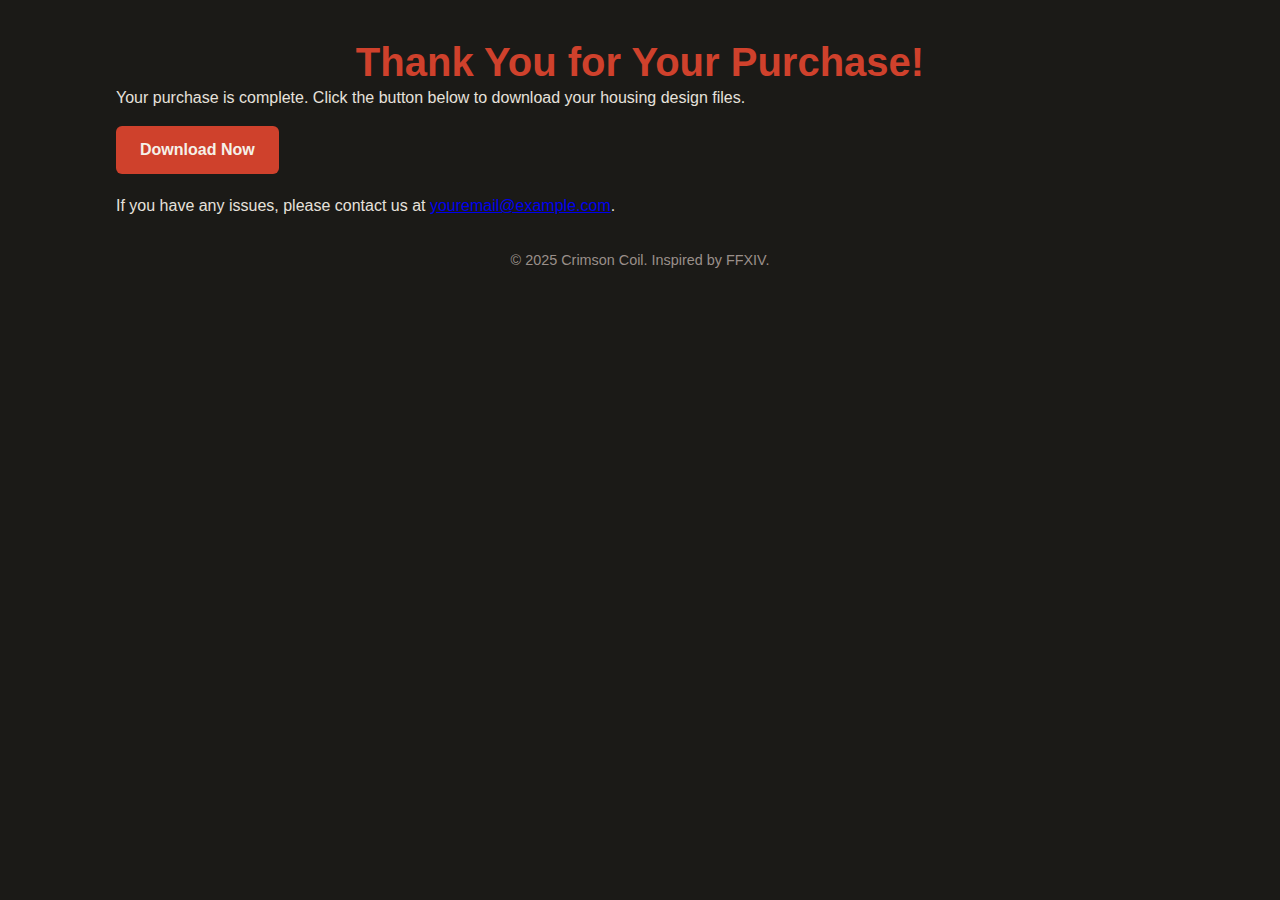
<file: download.html>
<!DOCTYPE html>
<html lang="en">
    <head>
        <meta charset="UTF-8" />
        <meta name="viewport" content="width=device-width, initial-scale=1" />
        <title>Thank You - Crimson Coil</title>
        <link rel="stylesheet" href="style.css" />
        <meta name="robots" content="noindex,nofollow" />
    </head>
    <body>
        <header class="site-header">
            <h1>Thank You for Your Purchase!</h1>
        </header>

        <main>
            <section class="download-info">
                <p>Your purchase is complete. Click the button below to download your housing design files.</p>
                <a href="files/moonstone_hollow.zip" download class="btn btn-primary">Download Now</a>
                <p>If you have any issues, please contact us at <a href="mailto:youremail@example.com">youremail@example.com</a>.</p>
            </section>
        </main>

        <footer>
            <p>© 2025 Crimson Coil. Inspired by FFXIV.</p>
        </footer>
    </body>
</html>
</file>
<file: style.css>
:root {
  --background-color: #1b1a17;          /* Dark warm gray-black for background */
  --text-color: #e6e1dc;                /* Soft off-white for body text */
  --header-footer-text-color: #9a8f8a; /* Muted warm gray for footer text */
  --primary-color: #cf412c;             /* Crimson red — main brand color */
  --primary-color-hover: #9c2e1f;       /* Darker crimson for hover states */
  --secondary-color: #e4b363;           /* Warm gold for highlights & accents */
  --button-text-color: #f5f1e9;         /* Light cream text on buttons */
  --nav-link-color: #f5f1e9;             /* Same as button text for nav links */
  --product-card-bg: #2f2e2b;           /* Dark charcoal card backgrounds */
  --product-card-border: #504c47;       /* Subtle border color for product cards */
  --product-card-tags-color: #b9a486;   /* Warm taupe for tags */
  --featured-product-bg: #2f2e2b;       /* Matches product cards */
  --featured-info-color: #a99a87;       /* Softer warm taupe for featured info */
  --carousel-btn-color: #f5f1e9;        /* Light cream for carousel buttons */
}

/* ================================
   🔧 Base & Reset
=================================== */
* {
  margin: 0;
  padding: 0;
  box-sizing: border-box;
}

body {
  background: var(--background-color);
  color: var(--text-color);
  font-family: 'Segoe UI', Roboto, sans-serif;
  max-width: 1080px;
  margin: 2rem auto;
  padding: 0 1rem;
  line-height: 1.5;
}

/* ================================
   🧭 Layout: Header & Footer
=================================== */
.site-header,
footer {
  text-align: center;
  margin-bottom: -10px;
}

h1 {
  font-size: 2.5rem;
  color: var(--primary-color);
  margin-bottom: 0.25rem;
}

.tagline {
  font-style: italic;
  color: var(--secondary-color);
}

footer p {
  margin-top: 2rem;
  font-size: 0.9rem;
  color: var(--header-footer-text-color);
}

/* ================================
   🧭 Navigation Bar
=================================== */
.site-nav {
  background-color: var(--primary-color);
  color: white;
  padding: 1rem;
  margin-bottom: 2rem;
  box-shadow: 0 2px 8px rgba(0,0,0,0.1);
}

.nav-content {
  display: flex;
  justify-content: space-between;
  align-items: center;
  margin: 0 auto;
}

.nav-brand {
  font-size: 1.25rem;
  font-weight: bold;
  color: white;
  text-decoration: none;
}

.nav-links a {
  margin-left: 1rem;
  color: var(--nav-link-color);
  text-decoration: none;
  font-weight: 500;
}

.nav-links a:hover {
  text-decoration: underline;
}

/* ================================
   🎯 Buttons
=================================== */
.btn {
  display: inline-block;
  background-color: var(--primary-color);
  color: var(--button-text-color);
  padding: 0.75rem 1.5rem;
  border-radius: 6px;
  text-decoration: none;
  font-weight: bold;
  margin-top: 1rem;
  margin-bottom: 20px;
}

.btn:hover {
  background-color: var(--primary-color-hover);
}

.filter-toggle {
  display: inline-block;
  background-color: var(--primary-color);
  color: white;
  font-weight: bold;
  padding: 0.5rem 1rem;
  border: none;
  border-radius: 6px;
  margin-bottom: 1rem;
  cursor: pointer;
}

.filter-toggle:hover {
  background-color: var(--primary-color-hover);
}

/* ================================
   🛒 Storefront Layout & Filters
=================================== */
.storefront-layout {
  display: flex;
  gap: 2rem;
  align-items: flex-start;
  justify-content: center;
}

#filter-sidebar {
  width: 200px;
  padding: 1rem;
  background: var(--product-card-bg);
  border-radius: 8px;
  box-shadow: 0 0 6px rgba(0,0,0,0.1);
  flex-shrink: 0;
}

#filter-sidebar h2 {
  font-size: 1.2rem;
  margin-bottom: 1rem;
}

#tag-filters label {
  display: block;
  margin-bottom: 0.5rem;
  font-size: 0.95rem;
  cursor: pointer;
}

#tag-filters details {
  margin-bottom: 1rem;
}

#tag-filters summary {
  font-weight: bold;
  cursor: pointer;
  margin-bottom: 0.5rem;
}

/* ================================
   🧱 Storefront Grid & Products
=================================== */
.storefront-grid {
  display: grid;
  grid-template-columns: 1fr;
  gap: 1.5rem;
  margin-bottom: 3rem;
}

@media (min-width: 769px) {
  .storefront-grid {
    grid-template-columns: repeat(2, 1fr);
  }
}

@media (min-width: 1024px) {
  .storefront-grid {
    grid-template-columns: repeat(3, 1fr);
  }
}

.product-card {
  background: var(--product-card-bg);
  border-radius: 8px;
  overflow: hidden;
  box-shadow: 0 0 0 0 rgba(0,0,0,0.0);
  transition: transform 0.3s ease, box-shadow 0.3s ease;
  display: flex;
  flex-direction: column;
  text-decoration: none;
  color: inherit;
}

.product-card:hover {
  transform: translateY(-4px);
  box-shadow: 12px 12px 12px 6px rgba(0,0,0,0.50);
}

.product-card img {
  width: 100%;
  height: 180px;
  object-fit: cover;
  border-bottom: 1px solid var(--product-card-border);
}

.product-card-content {
  padding: 1rem;
  display: flex;
  flex-direction: column;
  flex-grow: 1;
}

.product-card h3 {
  margin: 0 0 0.5rem;
  font-size: 1.25rem;
  color: var(--primary-color);
}

.product-card .tags {
  font-size: 0.85rem;
  color: var(--product-card-tags-color);
  margin-top: auto;
}

.products-wrapper {
  display: flex;
  flex-direction: column;
  gap: 2rem;
  flex-grow: 1;
}

/* ================================
   🌟 Featured Product
=================================== */
#featured-product {
  background: var(--featured-product-bg);
  padding: 1rem;
  border-radius: 10px;
  box-shadow: 12px 12px 12px 6px rgba(0,0,0,0.50);
  margin-bottom: 2rem;
  margin-left: auto;
  margin-right: auto;
}

.featured-product h2 {
  color: var(--primary-color);
}

.featured-card {
  display: flex;
  flex-direction: column;
  text-decoration: none;
  color: inherit;
}

.featured-card img {
  width: 100%;
  height: auto;
  border-radius: 8px;
  object-fit: cover;
  margin-bottom: 1rem;
}

.featured-info h3 {
  margin: 0 0 0.5rem;
  font-size: 1.5rem;
}

.featured-info p {
  font-size: 1rem;
  color: var(--featured-info-color);
}

.featured-info strong {
  font-size: 1.1rem;
  color: var(--primary-color);
}

/* ================================
   🎞️ Carousel (Product Page)
=================================== */
.image-carousel {
  position: relative;
  width: 100%;
  max-width: 600px;
  margin: 2rem auto;
  aspect-ratio: 16 / 9;
}

.image-carousel img.stack-img {
  position: absolute;
  width: 100%;
  height: auto;
  border-radius: 8px;
  object-fit: cover;
  box-shadow: 0 6px 15px rgba(0,0,0,0.2);
  transition: transform 0.3s ease, opacity 0.3s ease;
}

.carousel-btn {
  position: absolute;
  top: 0;
  bottom: 23px;
  width: 30px;
  background-color: transparent;
  color: var(--carousel-btn-color);
  border: none;
  font-size: 2rem;
  cursor: pointer;
  z-index: 50;
  transition: background-color 0.2s;
}

.carousel-btn:hover {
  background-color: transparent;
}

.carousel-btn.prev {
  left: 0;
  border-radius: 8px 0 0 8px;
}

.carousel-btn.next {
  right: 0;
  border-radius: 0 8px 8px 0;
}

/* ================================
   📱 Responsive Adjustments
=================================== */
@media (max-width: 768px) {
  .storefront-layout {
    flex-direction: column;
  }

  #filter-sidebar {
    width: 100%;
    order: -1;
    margin-bottom: 1rem;
    display: none;
  }

  #filter-sidebar.open {
    display: block;
  }

  .storefront-grid {
    grid-template-columns: 1fr;
  }

  .nav-content {
    flex-direction: column;
    gap: 1rem;
    text-align: center;
  }

  .nav-links {
    display: flex;
    flex-wrap: wrap;
    justify-content: center;
  }

  .nav-links a {
    margin: 0.5rem;
  }
}

@media (min-width: 769px) {
  .filter-toggle {
    display: none;
  }

  #filter-sidebar {
    display: block;
  }
}

.clear-all-btn {
  background-color: transparent;
  color: var(--primary-color);
  border: 2px solid var(--primary-color);
  padding: 0.5rem 1rem;
  margin-bottom: 10px;
  border-radius: 6px;
  font-weight: bold;
  cursor: pointer;
  transition: background-color 0.3s ease, color 0.3s ease;
  margin-top: 1rem;
  align-self: flex-start; /* Keeps it aligned nicely in sidebar */
}

.clear-all-btn:hover {
  background-color: var(--primary-color);
  color: var(--button-text-color);
  border-color: var(--primary-color);
}
</file>
